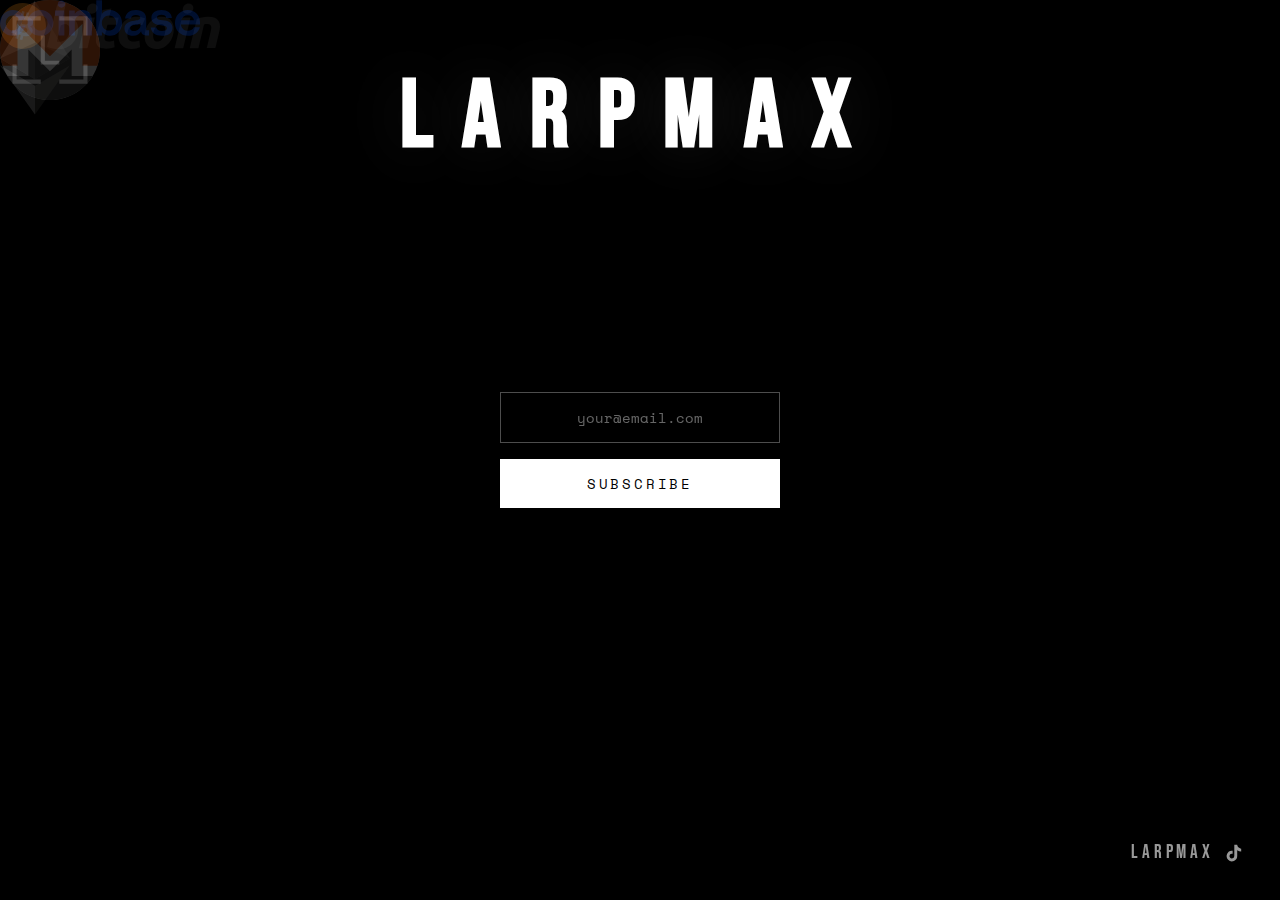
<file: larpmax-responsive.html>
<!DOCTYPE html>
<html lang="en">
<head>
    <meta charset="UTF-8">
    <meta name="viewport" content="width=device-width, initial-scale=1.0">
    <title>LarpMax</title>
    <link href="https://fonts.googleapis.com/css2?family=Space+Mono:wght@400;700&family=Bebas+Neue&display=swap" rel="stylesheet">
    <style>
        * {
            margin: 0;
            padding: 0;
            box-sizing: border-box;
        }

        body {
            background: #000;
            color: #fff;
            font-family: 'Space Mono', monospace;
            min-height: 100vh;
            overflow-x: hidden;
            position: relative;
        }

        .floating-logos {
            position: fixed;
            top: 0;
            left: 0;
            width: 100%;
            height: 100%;
            pointer-events: none;
            z-index: 1;
            overflow: hidden;
        }

        .logo-float {
            position: absolute;
            opacity: 0.18;
        }

        .logo-float svg {
            width: 100%;
            height: 100%;
        }

        /* Bitcoin */
        .logo-float.bitcoin {
            width: 220px;
            height: 52px;
            animation: floatBtc 28s infinite ease-in-out;
        }

        /* Coinbase */
        .logo-float.coinbase {
            width: 200px;
            height: 36px;
            animation: floatCoinbase 32s infinite ease-in-out;
        }

        /* Ethereum */
        .logo-float.ethereum {
            width: 70px;
            height: 115px;
            animation: floatEth 26s infinite ease-in-out;
        }

        /* Ledger */
        .logo-float.ledger {
            width: 100px;
            height: 100px;
            animation: floatLedger 30s infinite ease-in-out;
        }

        /* Monero */
        .logo-float.monero {
            width: 100px;
            height: 100px;
            animation: floatMonero 24s infinite ease-in-out;
        }

        @keyframes floatBtc {
            0% { transform: translate(8vw, 18vh) rotate(-3deg); }
            25% { transform: translate(60vw, 55vh) rotate(3deg); }
            50% { transform: translate(15vw, 75vh) rotate(-2deg); }
            75% { transform: translate(65vw, 20vh) rotate(5deg); }
            100% { transform: translate(8vw, 18vh) rotate(-3deg); }
        }

        @keyframes floatCoinbase {
            0% { transform: translate(65vw, 70vh) rotate(0deg); }
            25% { transform: translate(10vw, 32vh) rotate(-5deg); }
            50% { transform: translate(50vw, 8vh) rotate(3deg); }
            75% { transform: translate(20vw, 65vh) rotate(-2deg); }
            100% { transform: translate(65vw, 70vh) rotate(0deg); }
        }

        @keyframes floatEth {
            0% { transform: translate(42vw, 6vh) rotate(0deg); }
            25% { transform: translate(5vw, 50vh) rotate(8deg); }
            50% { transform: translate(65vw, 72vh) rotate(-5deg); }
            75% { transform: translate(80vw, 18vh) rotate(3deg); }
            100% { transform: translate(42vw, 6vh) rotate(0deg); }
        }

        @keyframes floatLedger {
            0% { transform: translate(78vw, 42vh) rotate(0deg); }
            25% { transform: translate(12vw, 10vh) rotate(10deg); }
            50% { transform: translate(35vw, 78vh) rotate(-8deg); }
            75% { transform: translate(62vw, 6vh) rotate(5deg); }
            100% { transform: translate(78vw, 42vh) rotate(0deg); }
        }

        @keyframes floatMonero {
            0% { transform: translate(15vw, 62vh) rotate(0deg); }
            25% { transform: translate(55vw, 28vh) rotate(-10deg); }
            50% { transform: translate(82vw, 52vh) rotate(5deg); }
            75% { transform: translate(32vw, 82vh) rotate(-5deg); }
            100% { transform: translate(15vw, 62vh) rotate(0deg); }
        }

        .container {
            position: relative;
            z-index: 10;
            min-height: 100vh;
            display: flex;
            flex-direction: column;
            align-items: center;
            justify-content: center;
            padding: 40px 20px;
        }

        .header {
            position: absolute;
            top: 60px;
            text-align: center;
            width: 100%;
            padding: 0 20px;
        }

        .title {
            font-family: 'Bebas Neue', sans-serif;
            font-size: clamp(2.5rem, 10vw, 6rem);
            letter-spacing: 0.3em;
            text-transform: uppercase;
            color: #fff;
            text-shadow: 0 0 60px rgba(255, 255, 255, 0.1);
        }

        .email-form {
            display: flex;
            flex-direction: column;
            align-items: center;
            gap: 16px;
            width: 100%;
            max-width: 320px;
            padding: 0 20px;
        }

        .email-input {
            width: 100%;
            padding: 14px 20px;
            background: transparent;
            border: 1px solid rgba(255, 255, 255, 0.3);
            color: #fff;
            font-family: 'Space Mono', monospace;
            font-size: 14px;
            text-align: center;
            outline: none;
            transition: all 0.3s ease;
            -webkit-appearance: none;
            border-radius: 0;
        }

        .email-input::placeholder {
            color: rgba(255, 255, 255, 0.4);
        }

        .email-input:focus {
            border-color: rgba(255, 255, 255, 0.8);
            box-shadow: 0 0 30px rgba(255, 255, 255, 0.1);
        }

        .subscribe-btn {
            width: 100%;
            padding: 14px 20px;
            background: #fff;
            border: none;
            color: #000;
            font-family: 'Space Mono', monospace;
            font-size: 14px;
            text-transform: uppercase;
            letter-spacing: 0.2em;
            cursor: pointer;
            transition: all 0.3s ease;
            -webkit-appearance: none;
            border-radius: 0;
        }

        .subscribe-btn:hover {
            background: rgba(255, 255, 255, 0.9);
            transform: translateY(-2px);
            box-shadow: 0 10px 40px rgba(255, 255, 255, 0.2);
        }

        .subscribe-btn:active {
            transform: translateY(0);
        }

        .tiktok-link {
            position: fixed;
            bottom: 24px;
            right: 24px;
            z-index: 100;
            text-decoration: none;
            color: #fff;
            font-family: 'Bebas Neue', sans-serif;
            font-size: 1.2rem;
            letter-spacing: 0.2em;
            text-transform: uppercase;
            opacity: 0.6;
            transition: all 0.3s ease;
            display: flex;
            align-items: center;
            gap: 10px;
            padding: 12px;
            min-height: 44px;
            min-width: 44px;
        }

        .tiktok-link:hover {
            opacity: 1;
            transform: translateX(-5px);
        }

        .tiktok-link svg {
            width: 20px;
            height: 20px;
            fill: #fff;
        }

        /* Tablet */
        @media (max-width: 768px) {
            .header {
                top: 40px;
            }

            .title {
                letter-spacing: 0.2em;
            }

            .logo-float.bitcoin {
                width: 160px;
                height: 38px;
            }

            .logo-float.coinbase {
                width: 150px;
                height: 27px;
            }

            .logo-float.ethereum {
                width: 50px;
                height: 82px;
            }

            .logo-float.ledger {
                width: 70px;
                height: 70px;
            }

            .logo-float.monero {
                width: 70px;
                height: 70px;
            }

            .tiktok-link {
                bottom: 20px;
                right: 16px;
                font-size: 1rem;
            }
        }

        /* Mobile */
        @media (max-width: 480px) {
            .header {
                top: 30px;
            }

            .title {
                font-size: clamp(2rem, 12vw, 3rem);
                letter-spacing: 0.15em;
            }

            .email-form {
                gap: 12px;
            }

            .email-input,
            .subscribe-btn {
                padding: 12px 16px;
                font-size: 13px;
            }

            .logo-float {
                opacity: 0.12;
            }

            .logo-float.bitcoin {
                width: 120px;
                height: 28px;
            }

            .logo-float.coinbase {
                width: 110px;
                height: 20px;
            }

            .logo-float.ethereum {
                width: 35px;
                height: 57px;
            }

            .logo-float.ledger {
                width: 50px;
                height: 50px;
            }

            .logo-float.monero {
                width: 50px;
                height: 50px;
            }

            /* Hide some logos on very small screens for cleaner look */
            .logo-float.ledger,
            .logo-float.monero {
                display: none;
            }

            .tiktok-link {
                bottom: 16px;
                right: 12px;
                font-size: 0.9rem;
                gap: 8px;
            }

            .tiktok-link svg {
                width: 18px;
                height: 18px;
            }
        }

        /* Very small screens */
        @media (max-width: 360px) {
            .title {
                letter-spacing: 0.1em;
            }

            .email-input,
            .subscribe-btn {
                padding: 10px 14px;
                font-size: 12px;
            }

            .subscribe-btn {
                letter-spacing: 0.15em;
            }
        }

        /* Reduced motion preference */
        @media (prefers-reduced-motion: reduce) {
            .logo-float {
                animation: none !important;
                opacity: 0.1;
            }

            .logo-float.bitcoin {
                transform: translate(10vw, 20vh);
            }

            .logo-float.coinbase {
                transform: translate(60vw, 70vh);
            }

            .logo-float.ethereum {
                transform: translate(75vw, 25vh);
            }

            .logo-float.ledger {
                transform: translate(20vw, 60vh);
            }

            .logo-float.monero {
                transform: translate(50vw, 40vh);
            }
        }
    </style>
</head>
<body>
    <div class="floating-logos">
        
        <!-- Bitcoin Logo -->
        <div class="logo-float bitcoin">
            <svg xmlns="http://www.w3.org/2000/svg" viewBox="0 0 4257.46 889.51">
                <g>
                    <path fill="#F7931A" d="M875.92 551.95c-59.08,238.24 -300.11,383.47 -538.36,324.39 -238.24,-59.07 -383.47,-300.11 -324.39,-538.35 59.08,-238.25 300.11,-383.49 538.35,-324.41 0.4,0.1 0.81,0.2 1.21,0.31 237.61,59.63 382.17,300.28 323.19,538.06z"/>
                    <path fill="white" d="M545.37 380.28c-13.89,55.56 -98.61,27.08 -126.11,20.28l24.3 -97.22c27.08,6.67 115.7,19.44 101.39,76.94l0.42 0zm-15.14 157.1c-15,60.54 -116.94,27.78 -150,19.57l26.8 -107.36c33.06,8.33 138.89,24.58 123.2,87.79zm111.11 -156.26c8.75,-59.17 -36.25,-90.97 -97.22,-112.08l20 -80.14 -49.3 -12.22 -19.44 78.06c-12.78,-3.19 -25.97,-6.25 -39.03,-9.17l19.44 -78.89 -48.75 -12.22 -20 80.14 -31.11 -6.94 -67.36 -16.81 -12.92 52.09c0,0 36.11,8.33 35.42,8.89 13.79,1.67 23.85,13.92 22.78,27.78l-22.78 91.25c1.71,0.39 3.39,0.94 5,1.67l-5.14 -1.39 -31.81 127.92c-2.98,9.36 -12.98,14.51 -22.35,11.53l-0.01 0c0,0.69 -35.56,-8.75 -35.56,-8.75l-24.17 55.56 63.47 15.7 34.72 9.03 -20.14 80.97 48.75 12.22 20 -80.14c13.14,3.61 26.07,6.94 38.75,10l-19.72 80.42 48.75 12.08 20.14 -80.83c83.33,15.71 145.69,9.44 172.08,-65.83 21.25,-60.56 -1.11,-95.42 -44.86,-118.2 31.94,-7.36 55.56,-27.78 62.36,-71.67z"/>
                    <path fill="#4D4D4D" d="M1157.17 750c25.96,0.08 51.5,-6.53 74.17,-19.17 23.33,-12.44 43.85,-29.57 60.28,-50.28 17.12,-21.9 30.58,-46.43 39.86,-72.64 9.79,-27.08 14.76,-55.65 14.72,-84.44 1.56,-29.21 -4.68,-58.31 -18.06,-84.31 -11.94,-20.14 -34.17,-30.41 -66.39,-30.41 -14.04,0.48 -28,2.39 -41.67,5.69 -16.97,3.79 -32.67,11.93 -45.56,23.61l-73.61 307.78 11.81 2.22c3.51,0.86 7.1,1.42 10.69,1.67 4.61,0.57 9.25,0.8 13.89,0.69l19.86 -0.42zm146.25 -481.11c32.15,-0.74 64.07,5.82 93.33,19.17 25.4,12.11 47.72,29.82 65.28,51.81 17.98,22.74 31.2,48.85 38.89,76.8 8.42,30.82 12.57,62.64 12.36,94.59 -0.04,99.4 -38.57,194.91 -107.5,266.53 -33.42,34.28 -73.18,61.72 -117.08,80.83 -46.03,20.26 -95.82,30.59 -146.11,30.28l-35.56 0c-19.33,-0.63 -38.63,-2.29 -57.78,-5 -23.39,-3.39 -46.57,-8.02 -69.44,-13.89 -23.98,-5.69 -47.26,-13.98 -69.44,-24.72l195.14 -817.5 174.31 -27.78 -69.44 290.14c14.46,-6.54 29.47,-11.79 44.86,-15.69 15.86,-3.86 32.15,-5.78 48.47,-5.69l-0.28 0.14z"/>
                    <path fill="#4D4D4D" d="M1774.39 209.3c-22.72,0.22 -44.87,-7.06 -63.06,-20.69 -19.28,-15.25 -29.7,-39.1 -27.78,-63.61 -0.08,-15.29 3.18,-30.42 9.58,-44.31 6.13,-13.53 14.74,-25.78 25.42,-36.11 10.67,-10.14 23.03,-18.32 36.53,-24.17 14.04,-6.03 29.17,-9.1 44.44,-9.03 22.56,-0.07 44.5,7.25 62.5,20.83 19.24,15.28 29.65,39.11 27.78,63.61 0.12,15.33 -3.1,30.5 -9.44,44.44 -6.13,13.46 -14.7,25.65 -25.28,35.97 -10.64,10.18 -23,18.36 -36.53,24.17 -14.04,6.03 -29.17,9.06 -44.44,8.89l0.28 0zm-80.97 663.76l-166.67 0 140.83 -591.68 167.64 0 -141.81 591.68z"/>
                    <path fill="#4D4D4D" d="M1981.06 134.03l174.3 -26.94 -43.33 174.31 186.68 0 -33.63 137.22 -185.14 0 -49.44 206.39c-4.28,15.8 -6.93,32 -7.92,48.35 -1.02,13.22 0.94,26.5 5.69,38.87 4.65,11.1 13.26,20.07 24.17,25.14 15.7,6.94 32.84,10.1 50,9.17 17.58,0.06 35.12,-1.67 52.36,-5.14 17.35,-3.39 34.44,-8.03 51.11,-13.89l12.5 128.33c-23.93,8.6 -48.38,15.71 -73.2,21.25 -30.67,6.51 -61.98,9.54 -93.33,9.03 -51.81,0 -91.81,-7.78 -120.42,-23.06 -26.76,-13.61 -48.2,-35.81 -60.83,-63.06 -12.33,-28.91 -17.71,-60.31 -15.69,-91.67 1.87,-36.79 7.12,-73.33 15.69,-109.17l110.42 -465.69 0 0.56z"/>
                    <path fill="#4D4D4D" d="M2292.59 636.8c-0.35,-49.08 8.01,-97.86 24.72,-144.02 15.67,-43.65 39.74,-83.8 70.83,-118.19 31.35,-34.11 69.47,-61.26 111.94,-79.74 46.32,-20 96.35,-29.99 146.8,-29.29 30.46,-0.36 60.86,2.85 90.56,9.57 24.97,5.92 49.26,14.39 72.5,25.28l-57.91 130.14c-15,-6.11 -30.56,-11.37 -46.67,-16.25 -19.21,-5.35 -39.1,-7.83 -59.03,-7.36 -50.36,-1.82 -98.8,19.47 -131.53,57.78 -32.5,38.23 -48.81,89.62 -48.89,154.17 -1.53,32.74 7.11,65.14 24.72,92.79 16.47,23.61 46.86,35.4 91.11,35.4 21.21,0.02 42.35,-2.26 63.06,-6.8 18.47,-3.94 36.57,-9.56 54.03,-16.81l12.36 133.9c-22.72,8.6 -45.9,15.93 -69.44,21.93 -29.89,6.74 -60.47,9.92 -91.11,9.46 -40.67,1.18 -81.15,-5.67 -119.17,-20.15 -30.22,-12.18 -57.43,-30.8 -79.72,-54.57 -21.15,-23.04 -36.78,-50.6 -45.69,-80.57 -9.43,-31.54 -14.11,-64.31 -13.89,-97.22l0.42 0.56z"/>
                    <path fill="#4D4D4D" d="M3114.94 407.5c-23.5,-0.33 -46.47,7.14 -65.28,21.25 -19.07,14.76 -35.07,33.13 -47.08,54.03 -13.21,22.25 -23.13,46.31 -29.44,71.41 -6.11,24.06 -9.29,48.76 -9.44,73.59 -1.5,30.31 4.67,60.49 17.92,87.78 12.09,20.97 33.75,31.53 65.28,31.53 23.54,0.4 46.54,-7.13 65.28,-21.39 19.11,-14.76 35.14,-33.13 47.22,-54.01 13.02,-22.28 22.7,-46.33 28.76,-71.41 6.04,-24.11 9.22,-48.87 9.43,-73.75 1.56,-30.29 -4.63,-60.5 -17.92,-87.78 -12.08,-20.83 -33.89,-31.39 -65.28,-31.39l0.56 0.14zm-83.33 481.39c-35.39,0.82 -70.58,-5.32 -103.61,-18.06 -27.79,-10.96 -52.61,-28.26 -72.5,-50.56 -19.56,-22.46 -34.29,-48.69 -43.33,-77.08 -9.82,-31.83 -14.52,-65.03 -13.89,-98.33 0.11,-45.86 7.46,-91.43 21.82,-135 13.93,-43.85 35.68,-84.82 64.15,-120.97 28.6,-36.14 64.17,-66.18 104.58,-88.33 43.5,-23.39 92.28,-35.21 141.67,-34.31 35.18,-0.64 70.18,5.5 103.06,18.06 27.82,10.78 52.78,27.85 72.91,49.86 19.44,22.52 34.14,48.74 43.2,77.08 9.89,31.86 14.58,65.11 13.89,98.47 -0.14,45.82 -7.31,91.36 -21.25,135 -13.69,43.91 -35.04,85.04 -63.06,121.53 -28.18,36.29 -63.61,66.33 -104.03,88.2 -44.17,23.51 -93.58,35.37 -143.61,34.44z"/>
                    <path fill="#4D4D4D" d="M3626.75 209.3c-22.68,0.24 -44.81,-7.04 -62.91,-20.69 -19.29,-15.25 -29.71,-39.1 -27.78,-63.61 -0.08,-15.29 3.18,-30.42 9.57,-44.31 5.96,-13.46 14.33,-25.69 24.72,-36.11 10.74,-10.11 23.14,-18.29 36.67,-24.17 14,-6.02 29.08,-9.09 44.32,-9.03 22.72,-0.2 44.91,7.14 63.06,20.83 19.24,15.28 29.64,39.11 27.78,63.61 0.03,15.35 -3.29,30.52 -9.74,44.44 -6.02,13.47 -14.56,25.68 -25.13,35.97 -10.64,10.18 -23,18.36 -36.53,24.17 -13.92,5.97 -28.9,9 -44.04,8.89zm-80.82 663.76l-166.67 0 140.56 -591.68 167.78 0 -141.67 591.68z"/>
                    <path fill="#4D4D4D" d="M3807.59 308.33c12.64,-3.61 26.67,-8.06 41.67,-12.91 15,-4.86 32.5,-9.31 51.79,-13.89 21.17,-4.49 42.54,-7.87 64.04,-10.14 26.71,-2.82 53.56,-4.17 80.42,-4.03 87.78,0 148.33,25.5 181.67,76.53 19.96,30.56 30.06,67.84 30.3,111.85l0 3.17c-0.15,28.62 -4.42,60.05 -12.8,94.28l-76.53 319.44 -167.22 0 74.3 -312.79c4.44,-19.43 8.06,-38.32 10.7,-56.79 2.89,-15.99 2.89,-32.36 0,-48.33 -2.76,-13.35 -10.14,-25.29 -20.83,-33.75 -14.82,-9.72 -32.46,-14.26 -50.14,-12.92 -22.26,0.04 -44.46,2.32 -66.25,6.81l-109.17 458.33 -168.21 0 136.26 -564.86z"/>
                </g>
            </svg>
        </div>

        <!-- Coinbase Logo -->
        <div class="logo-float coinbase">
            <svg xmlns="http://www.w3.org/2000/svg" viewBox="0 0 1101.64 196.79">
                <path fill="#0052FF" d="M222.34,54.94c-40.02,0-71.29,30.38-71.29,71.05s30.48,70.79,71.29,70.79c40.81,0,71.82-30.64,71.82-71.05
                    C294.16,85.58,263.68,54.94,222.34,54.94z M222.61,167.47c-22.79,0-39.49-17.7-39.49-41.47c0-24.04,16.43-41.73,39.22-41.73
                    c23.06,0,39.75,17.96,39.75,41.73S245.4,167.47,222.61,167.47z M302.9,85.85h19.88v108.3h31.8V57.58H302.9V85.85z M71.02,84.26
                    c16.7,0,29.95,10.3,34.98,25.62h33.66c-6.1-32.75-33.13-54.94-68.37-54.94C31.27,54.94,0,85.32,0,126s30.48,70.79,71.29,70.79
                    c34.45,0,62.01-22.19,68.11-55.21H106c-4.77,15.32-18.02,25.89-34.72,25.89c-23.06,0-39.22-17.7-39.22-41.47
                    C32.07,101.96,47.97,84.26,71.02,84.26z M907.12,112.79l-23.32-3.43c-11.13-1.58-19.08-5.28-19.08-14
                    c0-9.51,10.34-14.26,24.38-14.26c15.37,0,25.18,6.6,27.3,17.43h30.74c-3.45-27.47-24.65-43.58-57.24-43.58
                    c-33.66,0-55.92,17.17-55.92,41.47c0,23.24,14.58,36.72,43.99,40.94l23.32,3.43c11.4,1.58,17.76,6.08,17.76,14.53
                    c0,10.83-11.13,15.32-26.5,15.32c-18.82,0-29.42-7.66-31.01-19.28h-31.27c2.92,26.68,23.85,45.43,62.01,45.43
                    c34.72,0,57.77-15.85,57.77-43.06C950.05,129.43,933.36,116.75,907.12,112.79z M338.68,1.32c-11.66,0-20.41,8.45-20.41,20.07
                    s8.74,20.07,20.41,20.07c11.66,0,20.41-8.45,20.41-20.07S350.34,1.32,338.68,1.32z M805.36,104.34c0-29.58-18.02-49.39-56.18-49.39
                    c-36.04,0-56.18,18.23-60.16,46.23h31.54c1.59-10.83,10.07-19.81,28.09-19.81c16.17,0,24.12,7.13,24.12,15.85
                    c0,11.36-14.58,14.26-32.6,16.11c-24.38,2.64-54.59,11.09-54.59,42.79c0,24.57,18.29,40.41,47.44,40.41
                    c22.79,0,37.1-9.51,44.26-24.57c1.06,13.47,11.13,22.19,25.18,22.19h18.55v-28.26h-15.64V104.34z M774.09,138.68
                    c0,18.23-15.9,31.7-35.25,31.7c-11.93,0-22-5.02-22-15.58c0-13.47,16.17-17.17,31.01-18.75c14.31-1.32,22.26-4.49,26.24-10.57
                    V138.68z M605.28,54.94c-17.76,0-32.6,7.4-43.2,19.81V0h-31.8v194.15h31.27v-17.96c10.6,12.94,25.71,20.6,43.73,20.6
                    c38.16,0,67.05-30.11,67.05-70.79S642.91,54.94,605.28,54.94z M600.51,167.47c-22.79,0-39.49-17.7-39.49-41.47
                    s16.96-41.73,39.75-41.73c23.06,0,39.22,17.7,39.22,41.73C639.99,149.77,623.3,167.47,600.51,167.47z M454.22,54.94
                    c-20.67,0-34.19,8.45-42.14,20.34v-17.7h-31.54v136.56h31.8v-74.22c0-20.87,13.25-35.66,32.86-35.66c18.29,0,29.68,12.94,29.68,31.7
                    v78.19h31.8v-80.56C506.69,79.24,488.94,54.94,454.22,54.94z M1101.64,121.51c0-39.09-28.62-66.56-67.05-66.56
                    c-40.81,0-70.76,30.64-70.76,71.05c0,42.53,32.07,70.79,71.29,70.79c33.13,0,59.1-19.55,65.72-47.28h-33.13
                    c-4.77,12.15-16.43,19.02-32.07,19.02c-20.41,0-35.78-12.68-39.22-34.87h105.21V121.51z M998.28,110.94
                    c5.04-19.02,19.35-28.26,35.78-28.26c18.02,0,31.8,10.3,34.98,28.26H998.28z"/>
            </svg>
        </div>

        <!-- Ethereum Logo -->
        <div class="logo-float ethereum">
            <svg xmlns="http://www.w3.org/2000/svg" viewBox="0 0 784.37 1277.39">
                <g>
                    <polygon fill="#343434" points="392.07,0 383.5,29.11 383.5,873.74 392.07,882.29 784.13,650.54 "/>
                    <polygon fill="#8C8C8C" points="392.07,0 -0,650.54 392.07,882.29 392.07,472.33 "/>
                    <polygon fill="#3C3C3B" points="392.07,956.52 387.24,962.41 387.24,1263.28 392.07,1277.38 784.37,724.89 "/>
                    <polygon fill="#8C8C8C" points="392.07,1277.38 392.07,956.52 -0,724.89 "/>
                    <polygon fill="#141414" points="392.07,882.29 784.13,650.54 392.07,472.33 "/>
                    <polygon fill="#393939" points="0,650.54 392.07,882.29 392.07,472.33 "/>
                </g>
            </svg>
        </div>

        <!-- Ledger Logo -->
        <div class="logo-float ledger">
            <svg xmlns="http://www.w3.org/2000/svg" viewBox="0 0 24 24">
                <path fill="white" d="M3 15.5v4.6h6.77v-1.02H3.987V15.5zm17.014 0v3.58h-5.785v1.02H21v-4.6zM9.78 8.5v7h4.45v-.92h-3.463V8.5zM3 3.9v4.6h.986V4.92h5.785V3.9zm11.23 0v1.02h5.784V8.5H21V3.9z"/>
            </svg>
        </div>

        <!-- Monero Logo -->
        <div class="logo-float monero">
            <svg xmlns="http://www.w3.org/2000/svg" viewBox="0 0 3756.09 3756.49">
                <path d="M4128,2249.81C4128,3287,3287.26,4127.86,2250,4127.86S372,3287,372,2249.81,1212.76,371.75,2250,371.75,4128,1212.54,4128,2249.81Z" transform="translate(-371.96 -371.75)" fill="#fff"/>
                <path d="M2250,371.75c-1036.89,0-1879.12,842.06-1877.8,1878,0.26,207.26,33.31,406.63,95.34,593.12h561.88V1263L2250,2483.57,3470.52,1263v1579.9h562c62.12-186.48,95-385.85,95.37-593.12C4129.66,1212.76,3287,372,2250,372Z" transform="translate(-371.96 -371.75)" fill="#f26822"/>
                <path d="M1969.3,2764.17l-532.67-532.7v994.14H1029.38l-384.29.07c329.63,540.8,925.35,902.56,1604.91,902.56S3525.31,3766.4,3855,3225.6H3063.25V2231.47l-532.7,532.7-280.61,280.61-280.62-280.61h0Z" transform="translate(-371.96 -371.75)" fill="#4d4d4d"/>
            </svg>
        </div>

    </div>

    <div class="container">
        <header class="header">
            <h1 class="title">LarpMax</h1>
        </header>

        <form class="email-form" onsubmit="event.preventDefault();">
            <input type="email" class="email-input" placeholder="your@email.com" required>
            <button type="submit" class="subscribe-btn">Subscribe</button>
        </form>
    </div>

    <a href="https://tiktok.com/@crackops" target="_blank" rel="noopener noreferrer" class="tiktok-link">
        <span>larpmax</span>
        <svg viewBox="0 0 24 24" xmlns="http://www.w3.org/2000/svg">
            <path d="M19.59 6.69a4.83 4.83 0 0 1-3.77-4.25V2h-3.45v13.67a2.89 2.89 0 0 1-5.2 1.74 2.89 2.89 0 0 1 2.31-4.64 2.93 2.93 0 0 1 .88.13V9.4a6.84 6.84 0 0 0-1-.05A6.33 6.33 0 0 0 5 20.1a6.34 6.34 0 0 0 10.86-4.43v-7a8.16 8.16 0 0 0 4.77 1.52v-3.4a4.85 4.85 0 0 1-1-.1z"/>
        </svg>
    </a>
</body>
</html>
</file>
